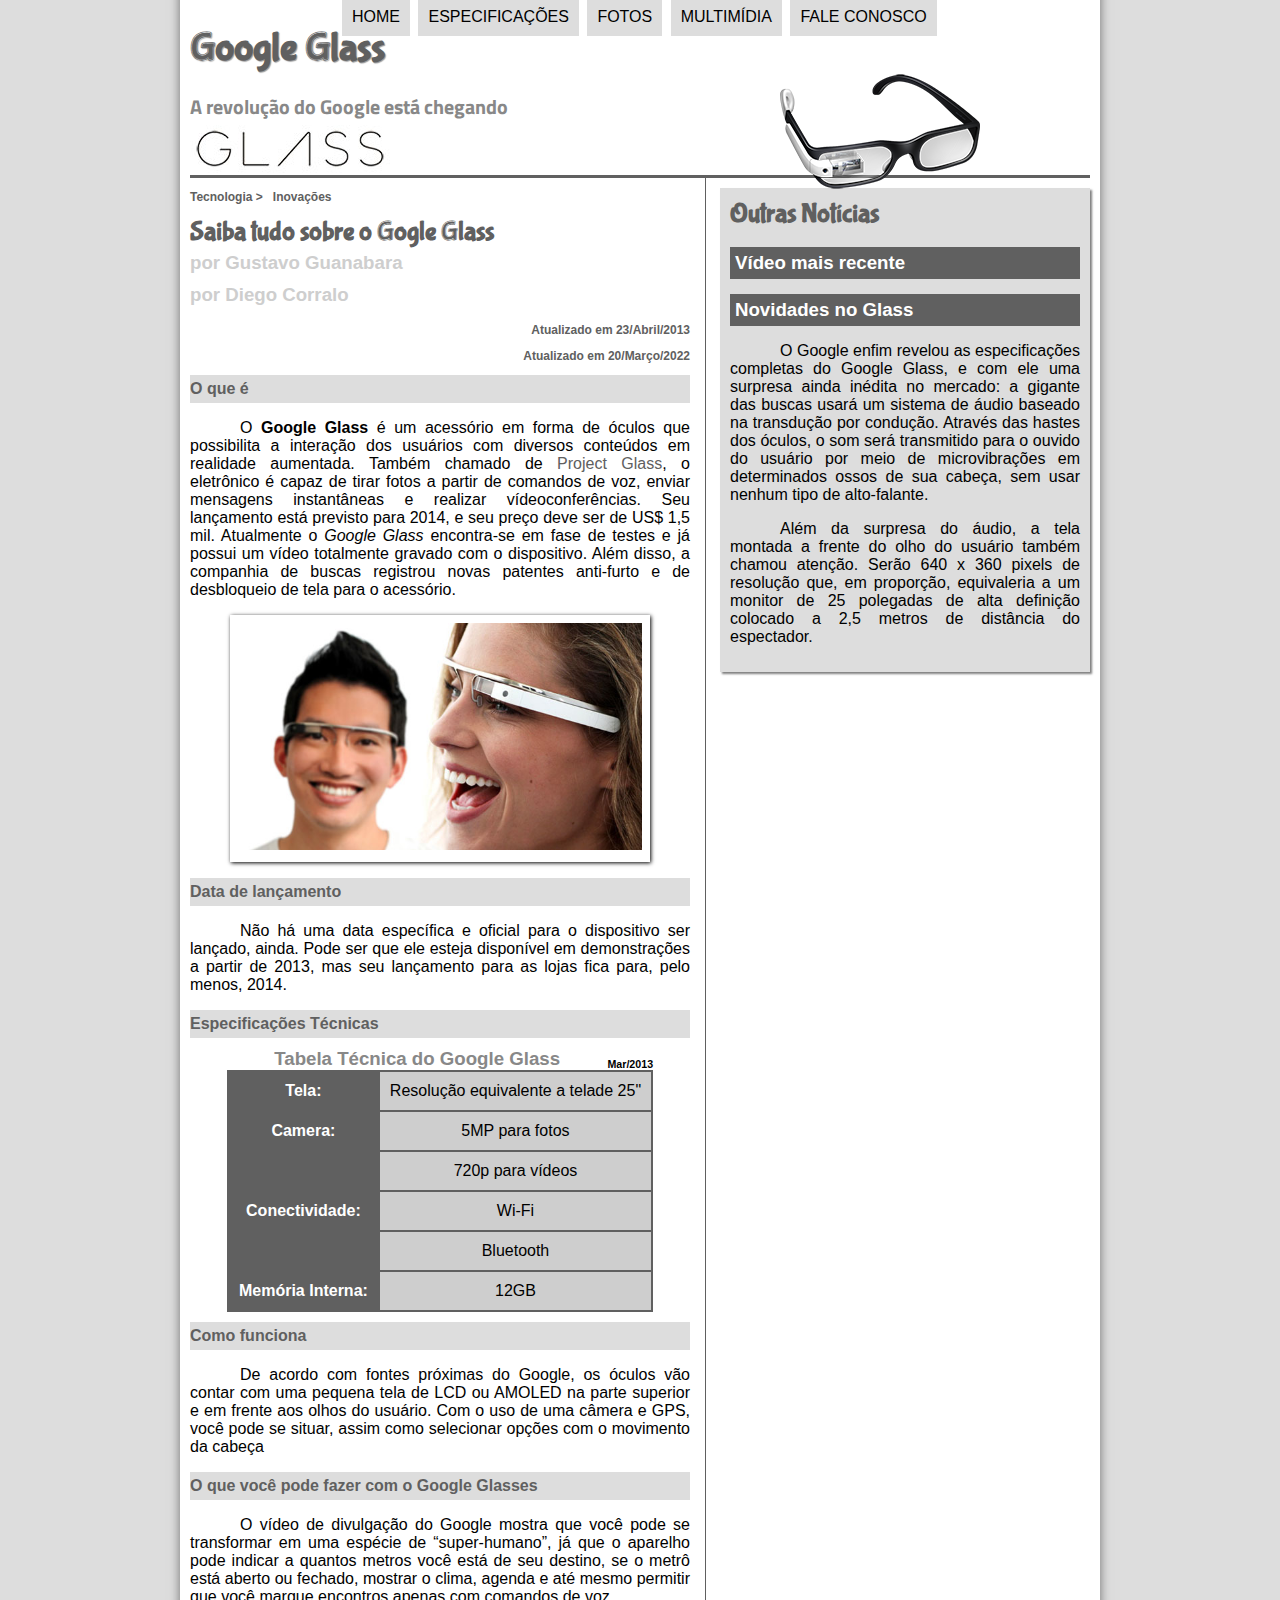
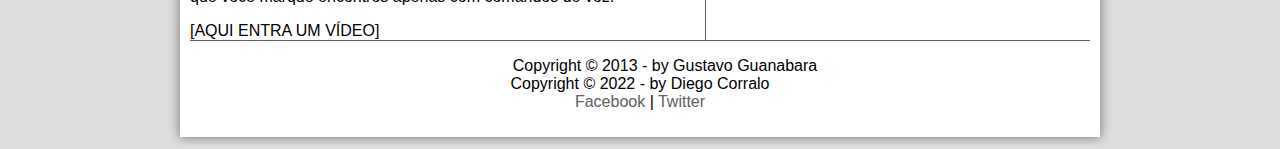
<file: projeto-glass-html5/index.html>
<!DOCTYPE html>
<html lang="pt-br">
  <head>
    <meta charset="UTF-8" />
    <title>Tudo Sobre Google Glass</title>
    <link rel="stylesheet" href="_css/estilo.css" />
  </head>
  <script language = "_javascript" src = "_javascript/funcoes.js"></script>
  <body>
    <div id="interface">
      <header id="cabeçalho">
        <hgroup>
          <h1>Google Glass</h1>
          <h2>A revolução do Google está chegando</h2>
        </hgroup>

        <img id="icone" src="_imagens/glass-oculos-preto-peq.png" />
        <nav id="menu">
          <h1>Menu Principal</h1>
          <ul type="disc">
            <li onmouseover="mudaFoto('_imagens/home.png')" onmouseout="mudaFoto('_imagens/glass-oculos-preto-peq.png')"><a href="index.html">Home</a></li>
            <li onmouseover="mudaFoto('_imagens/especificacoes.png')" onmouseout="mudaFoto('_imagens/glass-oculos-preto-peq.png')"><a href="specs.html">Especificações</a></li>
            <li onmouseover="mudaFoto('_imagens/fotos.png')" onmouseout="mudaFoto('_imagens/glass-oculos-preto-peq.png')"><a href="fotos.html">Fotos</a></li>
            <li onmouseover="mudaFoto('_imagens/multimidia.png')" onmouseout="mudaFoto('_imagens/glass-oculos-preto-peq.png')"><a href="multimidia.html">Multimídia</a></li>
            <li onmouseover="mudaFoto('_imagens/contato.png')" onmouseout="mudaFoto('_imagens/glass-oculos-preto-peq.png')"><a href="fale-conosco.html">Fale conosco</a></li>
          </ul>
        </nav>
      </header>
      <section id="corpo">
        <article id="noticia-principal">
          <header id="cabecalho-artigo">
        <hgroup>
          <h3>Tecnologia > &nbsp; Inovações</h3>
          <h1>Saiba tudo sobre o Gogle Glass</h1>
          <h2>por Gustavo Guanabara</h2>
          <h2>por Diego Corralo</h2>
          <h3 class="direita">Atualizado em 23/Abril/2013</h3>
          <h3 class="direita">Atualizado em 20/Março/2022</h3>

        </hgroup>
      </header>

        <h2>O que é</h2>
        <p>
          O <b>Google Glass</b> é um acessório em forma de óculos que
          possibilita a interação dos usuários com diversos conteúdos em
          realidade aumentada. Também chamado de
          <a href="http//:glass.google.com" target="_blank">Project Glass</a>, o
          eletrônico é capaz de tirar fotos a partir de comandos de voz, enviar
          mensagens instantâneas e realizar vídeoconferências. Seu lançamento
          está previsto para 2014, e seu preço deve ser de US$ 1,5 mil.
          Atualmente o <em>Google Glass</em> encontra-se em fase de testes e já
          possui um vídeo totalmente gravado com o dispositivo. Além disso, a
          companhia de buscas registrou novas patentes anti-furto e de
          desbloqueio de tela para o acessório.
        </p>
        <figure class="foto-legenda">
          <img src="_imagens/glass-quadro-homem-mulher.jpg" />
          <figcaption>
            <h3>Google Glass</h3>
            <p>Uma nova maneira de ver o mundo.</p>
          </figcaption>
        </figure>
        <h2>Data de lançamento</h2>
        <p>
          Não há uma data específica e oficial para o dispositivo ser lançado,
          ainda. Pode ser que ele esteja disponível em demonstrações a partir de
          2013, mas seu lançamento para as lojas fica para, pelo menos, 2014.
        </p>

        <h2>Especificações Técnicas</h2>
        <table id="tabelaspec">
          <caption>
            Tabela Técnica do Google Glass <span>Mar/2013</span>
          </caption>
          <tr>
            <td class="ce">Tela:</td>
            <td class="cd">Resolução equivalente a telade 25"</td>
          </tr>
          <tr>
            <td rowspan="2" class="ce">Camera:</td>
            <td class="cd">5MP para fotos</td>
            <tr><td class="cd">720p para vídeos </td> </tr>
          </tr>
          <tr>
            <td rowspan="2" class="ce">Conectividade:</td>
            <td class="cd">Wi-Fi</td>
           <tr> <td class="cd">Bluetooth</td></tr>
          </tr>
          <tr>
            <td class="ce">Memória Interna:</td>
            <td class="cd">12GB</td>
          </tr>
        </table>
        <h2>Como funciona</h2>
        <p>
          De acordo com fontes próximas do Google, os óculos vão contar com uma
          pequena tela de LCD ou AMOLED na parte superior e em frente aos olhos
          do usuário. Com o uso de uma câmera e GPS, você pode se situar, assim
          como selecionar opções com o movimento da cabeça
        </p>

        <h2>O que você pode fazer com o Google Glasses</h2>
        <p>
          O vídeo de divulgação do Google mostra que você pode se transformar em
          uma espécie de “super-humano”, já que o aparelho pode indicar a
          quantos metros você está de seu destino, se o metrô está aberto ou
          fechado, mostrar o clima, agenda e até mesmo permitir que você marque
          encontros apenas com comandos de voz.
        </p>

        [AQUI ENTRA UM VÍDEO]
      </article>
      </section>
      <aside id="lateral">
        <h1>Outras Notícias</h1>
        <h2>Vídeo mais recente</h2>
        

        <h2>Novidades no Glass</h2>
        <p>
          O Google enfim revelou as especificações completas do Google Glass, e
          com ele uma surpresa ainda inédita no mercado: a gigante das buscas
          usará um sistema de áudio baseado na transdução por condução. Através
          das hastes dos óculos, o som será transmitido para o ouvido do usuário
          por meio de microvibrações em determinados ossos de sua cabeça, sem
          usar nenhum tipo de alto-falante.
        </p>

        <p>
          Além da surpresa do áudio, a tela montada a frente do olho do usuário
          também chamou atenção. Serão 640 x 360 pixels de resolução que, em
          proporção, equivaleria a um monitor de 25 polegadas de alta definição
          colocado a 2,5 metros de distância do espectador.
        </p>
      </aside>
      <footer id="rodape">
        <p>
          Copyright &copy; 2013 - by Gustavo Guanabara <br />
          Copyright &copy; 2022 - by Diego Corralo <br>
          <a href="http://facebook.com/cursosemvideo">Facebook</a> |
          <a href="http://twitter.com/cursosemvideo">Twitter</a>
        </p>
      </footer>
    </div>
  </body>
</html>
</file>
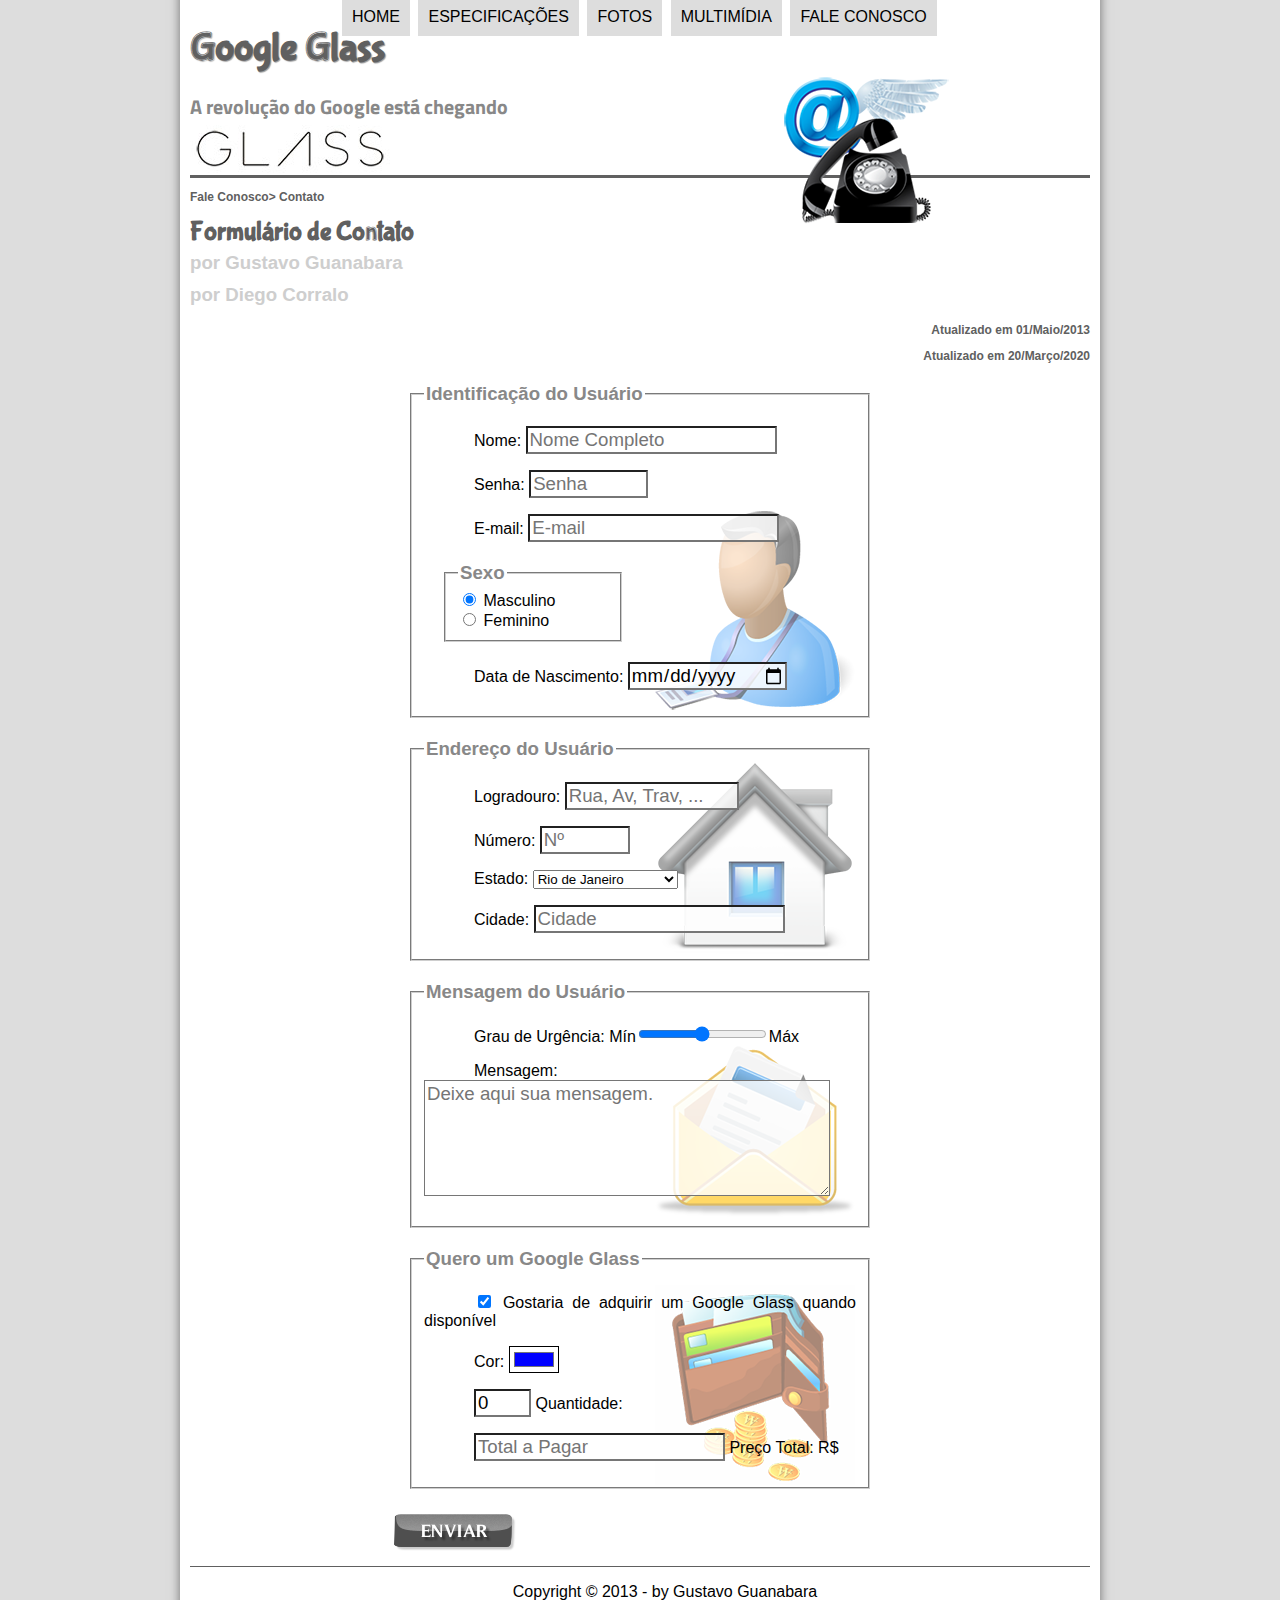
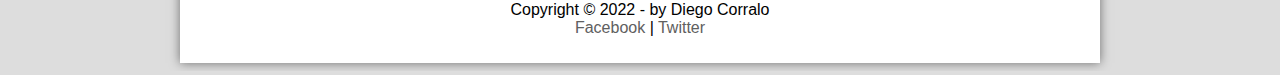
<file: projeto-glass-html5/fale-conosco.html>
<!DOCTYPE html>
<html lang="pt-br">
  <head>
    <meta charset="UTF-8" />
    <title>Tudo Sobre Google Glass</title>
    <link rel="stylesheet" href="_css/estilo.css" />
    <link rel="stylesheet" href="_css/form.css" />
    <script language="_javascript" src="_javascript/funcoes.js"></script>
    <script>
      function calc_total() {
        var qtd = parseInt(document.getElementById('cQtd').value);
        tot = qtd * 1500;
        document.getElementById('cTot').value = tot;
      }
    </script>
  </head>
  <body>
    <div id="interface">
      <header id="cabeçalho">
        <hgroup>
          <h1>Google Glass</h1>
          <h2>A revolução do Google está chegando</h2>
        </hgroup>

        <img id="icone" src="_imagens/contato.png" />
        <nav id="menu">
          <h1>Menu Principal</h1>
          <ul type="disc">
            <li
              onmouseover="mudaFoto('_imagens/home.png')"
              onmouseout="mudaFoto('_imagens/contato.png')"
            >
              <a href="index.html">Home</a>
            </li>
            <li
              onmouseover="mudaFoto('_imagens/especificacoes.png')"
              onmouseout="mudaFoto('_imagens/contato.png')"
            >
              <a href="specs.html">Especificações</a>
            </li>
            <li
              onmouseover="mudaFoto('_imagens/fotos.png')"
              onmouseout="mudaFoto('_imagens/contato.png')"
            >
              <a href="fotos.html">Fotos</a>
            </li>
            <li
              onmouseover="mudaFoto('_imagens/multimidia.png')"
              onmouseout="mudaFoto('_imagens/contato.png')"
            >
              <a href="multimidia.html">Multimídia</a>
            </li>
            <li
              onmouseover="mudaFoto('_imagens/contato.png')"
              onmouseout="mudaFoto('_imagens/contato.png')"
            >
              <a href="fale-conosco.html">Fale conosco</a>
            </li>
          </ul>
        </nav>
      </header>

      <section id="corpo-full">
        <article id="noticia-principal">
          <header id="cabecalho-artigo">
            <hgroup>
              <h3>Fale Conosco> Contato</h3>
              <h1>Formulário de Contato</h1>
              <h2>por Gustavo Guanabara</h2>
              <h2>por Diego Corralo</h2>
              <h3 class="direita">Atualizado em 01/Maio/2013</h3>
              <h3 class="direita">Atualizado em 20/Março/2020</h3>

            </hgroup>
          </header>

        <form method="post" id="fContato" action="mailto:contato@cursoemvideo.com" oninput="calc_total();">
          <fieldset id="usuario"><legend> Identificação do Usuário</legend>
            <p> <label for="cNome"> Nome:</label> <input type="text" name="tNome" id="cNome" size="20" maxlength="30" placeholder="Nome Completo"> </p> 
            <p> <label for="cSenha"> Senha:</label> <input type="password" name="tSenha" id="cSenha" size="8" maxlength="8" placeholder="Senha"> </p>
            <p> <label for="cMail"> E-mail:</label> <input type="email" name="tMail" id="cMail" size="20" maxlength="40" placeholder="E-mail"></p>
          <fieldset id="sexo"><legend>Sexo</legend> 
          <input type="radio" name="tSexo" id="cMasc" checked/> <label for="cMasc">Masculino</label>  <br>
          <input type="radio" name="tSexo" id="cFem"> <label for="cFem">Feminino</label>  </fieldset>
            <p>Data de Nascimento: <input type="date" name="tNasc" id="cNasc"/></p></fieldset>
      
          <fieldset id="endereco"><legend>  Endereço do Usuário</legend>
            <p> <label for="cRua"> Logradouro:</label> <input type="text" name="tRua" id="cRua" size="13" maxlength="80" placeholder="Rua, Av, Trav, ..."></p>
            <p><label for="cNum"> Número:</label> <input type="number" name="tNum" id="cNum" min="0" max="9999" placeholder="Nº" /></p> 
            <p> <label for="cEst"> Estado:</label> <select name="tEst" id="cEst"> 
              <optgroup label="Região Sudeste"> 
                <option value="RJ" selected>Rio de Janeiro</option>
                <option value="SP">São Paulo</option>
                <option value="PR">Paraná</option>
              </optgroup>
              <optgroup label="Região Sul"> 
                <option value="MG">Minas Gerais</option>
                <option value="SC">Santa Catarina</option>
                <option value="RS">Rio Grande do sul</option>
              </optgroup>
            </select> </p> 
            <p> <label for="cCid"> Cidade:</label> <input type="text" name="tCid" id="cCid" size="20" maxlength="30" placeholder="Cidade" list="cidade"> </p>
            <datalist id="cidade">
              <option value="Rio de Janeiro"></option>
              <option value="Nova Iguaçu"></option>
              <option value="Niterói"></option>
              <option value="Belford Roxo"></option>
            </datalist>
          </fieldset>
          
          <fieldset id="mensagem"><legend>Mensagem do Usuário</legend>
            <p><label for="cUrg">Grau de Urgência:</label> Mín<input type="range" name="tUrg" id="cUrg" min="0" max="10" step="1"/>Máx </p>
            <p><label for="cMsg">Mensagem:</label> 
              <textarea name="tMsg" id="cMsg" cols="35" rows="5" placeholder="Deixe aqui sua mensagem."></textarea> </p> 
          </fieldset>
          
          <fieldset id="pedido"><legend> Quero um Google Glass</legend>
            <p><input type="checkbox" name="tPet" id="cPet" checked> <label for="cPed"> Gostaria de adquirir um Google Glass quando disponível</label></p>
            <p><label for="cCor"> Cor: </label><input type="color" name="tCor" id="cCor" value="#0000ff"></p> 
            <p><input type="number" name="tQtd" id="cQtd" min="0" max="5" value="0"><label for="cQtd"> Quantidade: </label></p> 
            <p><input type="text" name="tTot" id="cTot" placeholder="Total a Pagar" readonly><label for="CTot"> Preço Total: R$ </label></p>
          </fieldset> 
        
          <input type="image" name="tEnviar" src="_imagens/botao-enviar.png"> 
          
        </form>
      <footer id="rodape">
        <p>
          Copyright &copy; 2013 - by Gustavo Guanabara <br />
          Copyright &copy; 2022 - by Diego Corralo <br>

          <a href="http://facebook.com/cursosemvideo">Facebook</a> |
          <a href="http://twitter.com/cursosemvideo">Twitter</a>
        </p>
      </footer>
    </div>
  </body>
</html>
</file>
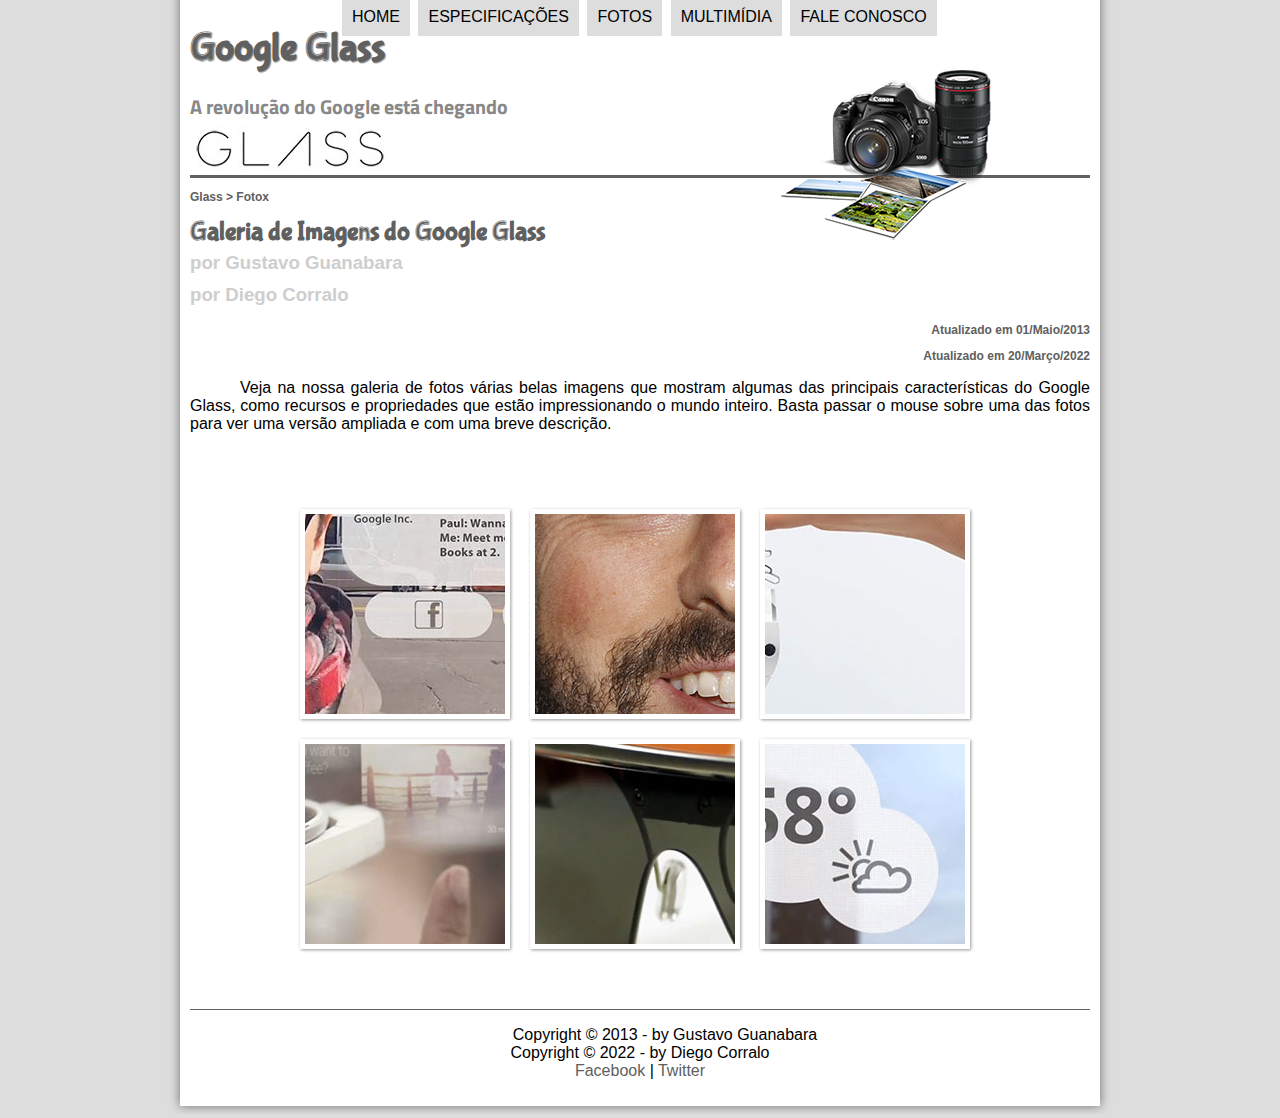
<file: projeto-glass-html5/fotos.html>
<!DOCTYPE html>
<html lang="pt-br">
  <head>
    <meta charset="UTF-8" />
    <title>Tudo Sobre Google Glass</title>
    <link rel="stylesheet" href="_css/estilo.css" />
    <link rel="stylesheet" href="_css/fotos.css" />
  </head>
  <script language="_javascript" src="_javascript/funcoes.js"></script>
  <body>
    <div id="interface">
      <header id="cabeçalho">
        <hgroup>
          <h1>Google Glass</h1>
          <h2>A revolução do Google está chegando</h2>
        </hgroup>

        <img id="icone" src="_imagens/fotos.png" />
        <nav id="menu">
          <h1>Menu Principal</h1>
          <ul type="disc">
            <li
              onmouseover="mudaFoto('_imagens/home.png')"
              onmouseout="mudaFoto('_imagens/fotos.png')"
            >
              <a href="index.html">Home</a>
            </li>
            <li
              onmouseover="mudaFoto('_imagens/especificacoes.png')"
              onmouseout="mudaFoto('_imagens/fotos.png')"
            >
              <a href="specs.html">Especificações</a>
            </li>
            <li
              onmouseover="mudaFoto('_imagens/fotos.png')"
              onmouseout="mudaFoto('_imagens/fotos.png')"
            >
              <a href="fotos.html">Fotos</a>
            </li>
            <li
              onmouseover="mudaFoto('_imagens/multimidia.png')"
              onmouseout="mudaFoto('_imagens/fotos.png')"
            >
              <a href="multimidia.html">Multimídia</a>
            </li>
            <li
              onmouseover="mudaFoto('_imagens/contato.png')"
              onmouseout="mudaFoto('_imagens/fotos.png')"
            >
              <a href="fale-conosco.html">Fale conosco</a>
            </li>
          </ul>
        </nav>
      </header>

      <section id="corpo-full">
        <article id="noticia-principal">
          <header id="cabecalho-artigo">
            <hgroup>
              <h3>Glass > Fotox</h3>
              <h1>Galeria de Imagens do Google Glass</h1>
              <h2>por Gustavo Guanabara</h2>
              <h2>por Diego Corralo</h2>
              <h3 class="direita">Atualizado em 01/Maio/2013</h3>
              <h3 class="direita">Atualizado em 20/Março/2022</h3>
            </hgroup>
          </header>

          <p>
            Veja na nossa galeria de fotos várias belas imagens que mostram
            algumas das principais características do Google Glass, como
            recursos e propriedades que estão impressionando o mundo inteiro.
            Basta passar o mouse sobre uma das fotos para ver uma versão
            ampliada e com uma breve descrição.
          </p>
          <ul id="album-fotos">
            <li id="foto01"><span>Agenda e lembretes</span></li>
            <li id="foto02"><span>Sergey Brin usando o Glass</span></li>
            <li id="foto03"><span>Leve e compacto</span></li>
            <li id="foto04"><span>Sensação de uma tela de 50"</span></li>
            <li id="foto05"><span>Vários tipos de lente</span></li>
            <li id="foto06"><span>Informações importantes</span></li>
          </ul>
        </article>
      </section>
      <footer id="rodape">
        <p>
          Copyright &copy; 2013 - by Gustavo Guanabara <br />
          Copyright &copy; 2022 - by Diego Corralo <br />

          <a href="http://facebook.com/cursosemvideo">Facebook</a> |
          <a href="http://twitter.com/cursosemvideo">Twitter</a>
        </p>
      </footer>
    </div>
  </body>
</html>
</file>
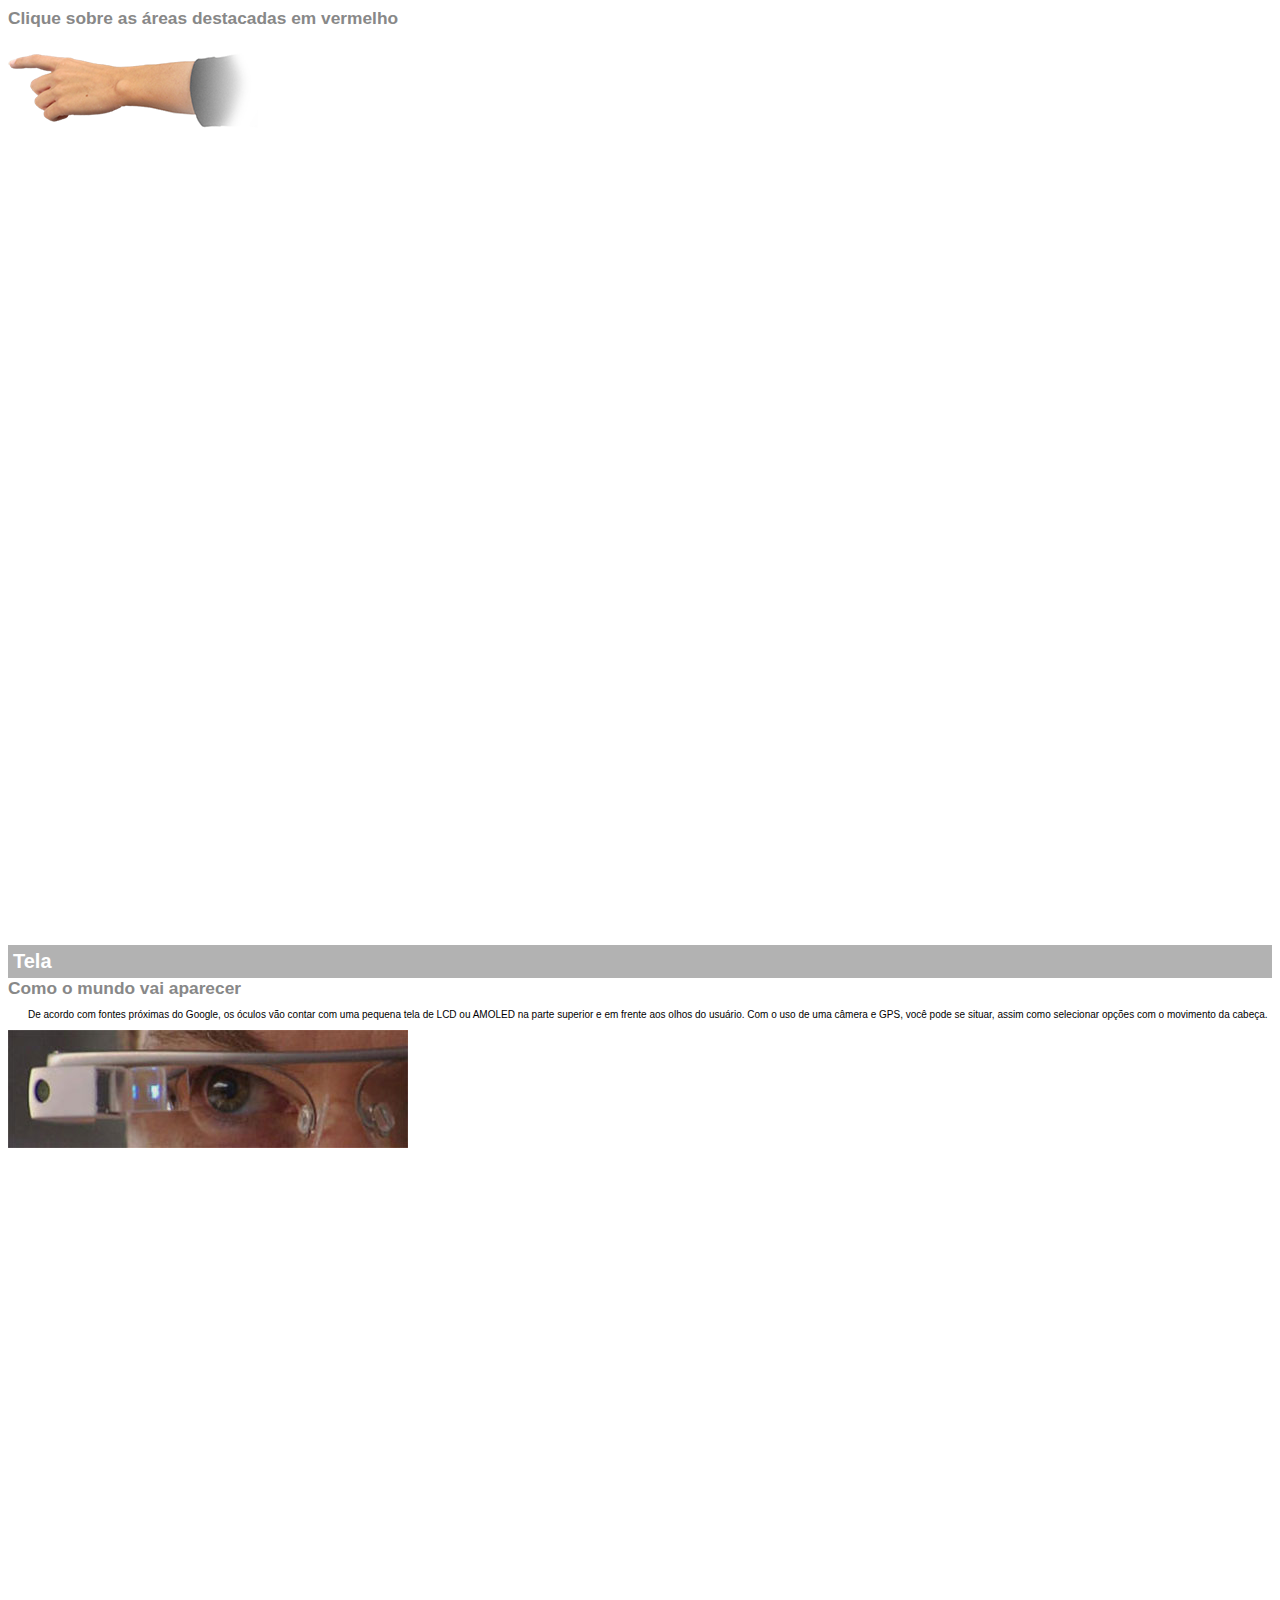
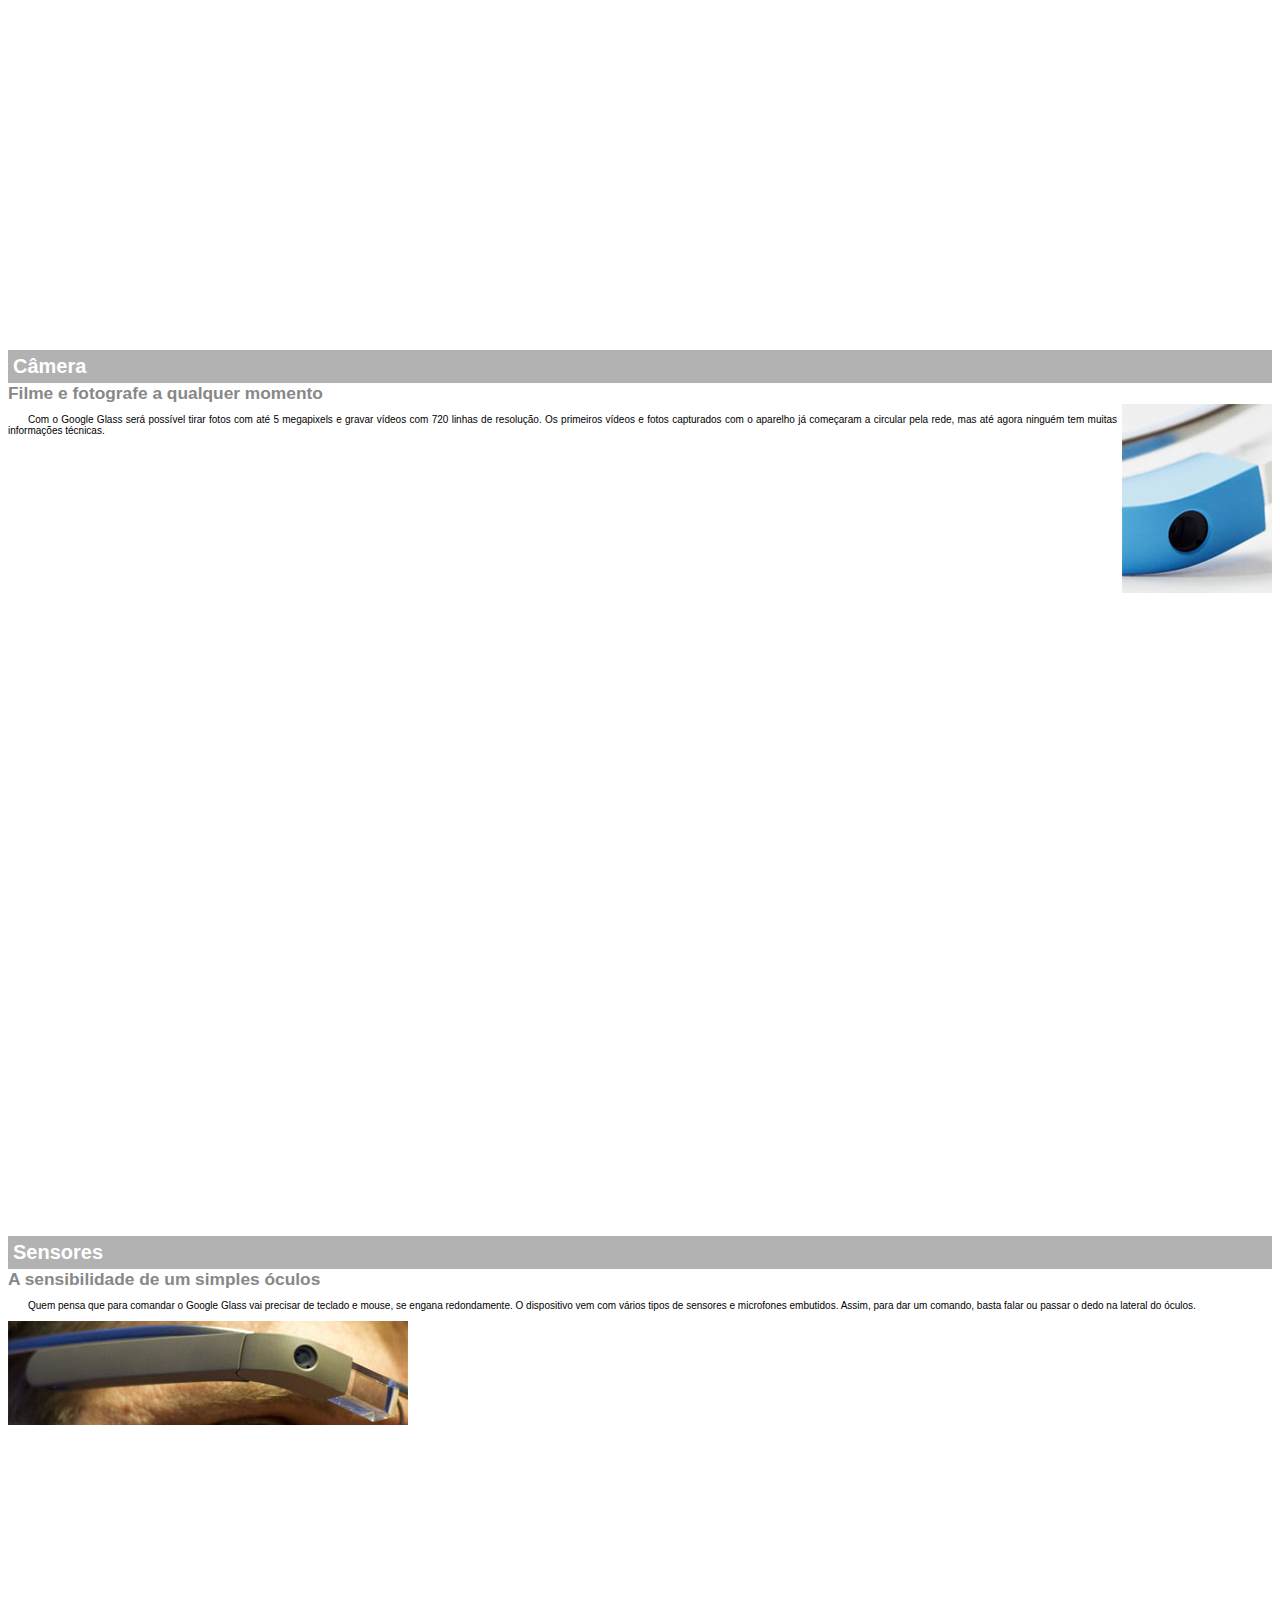
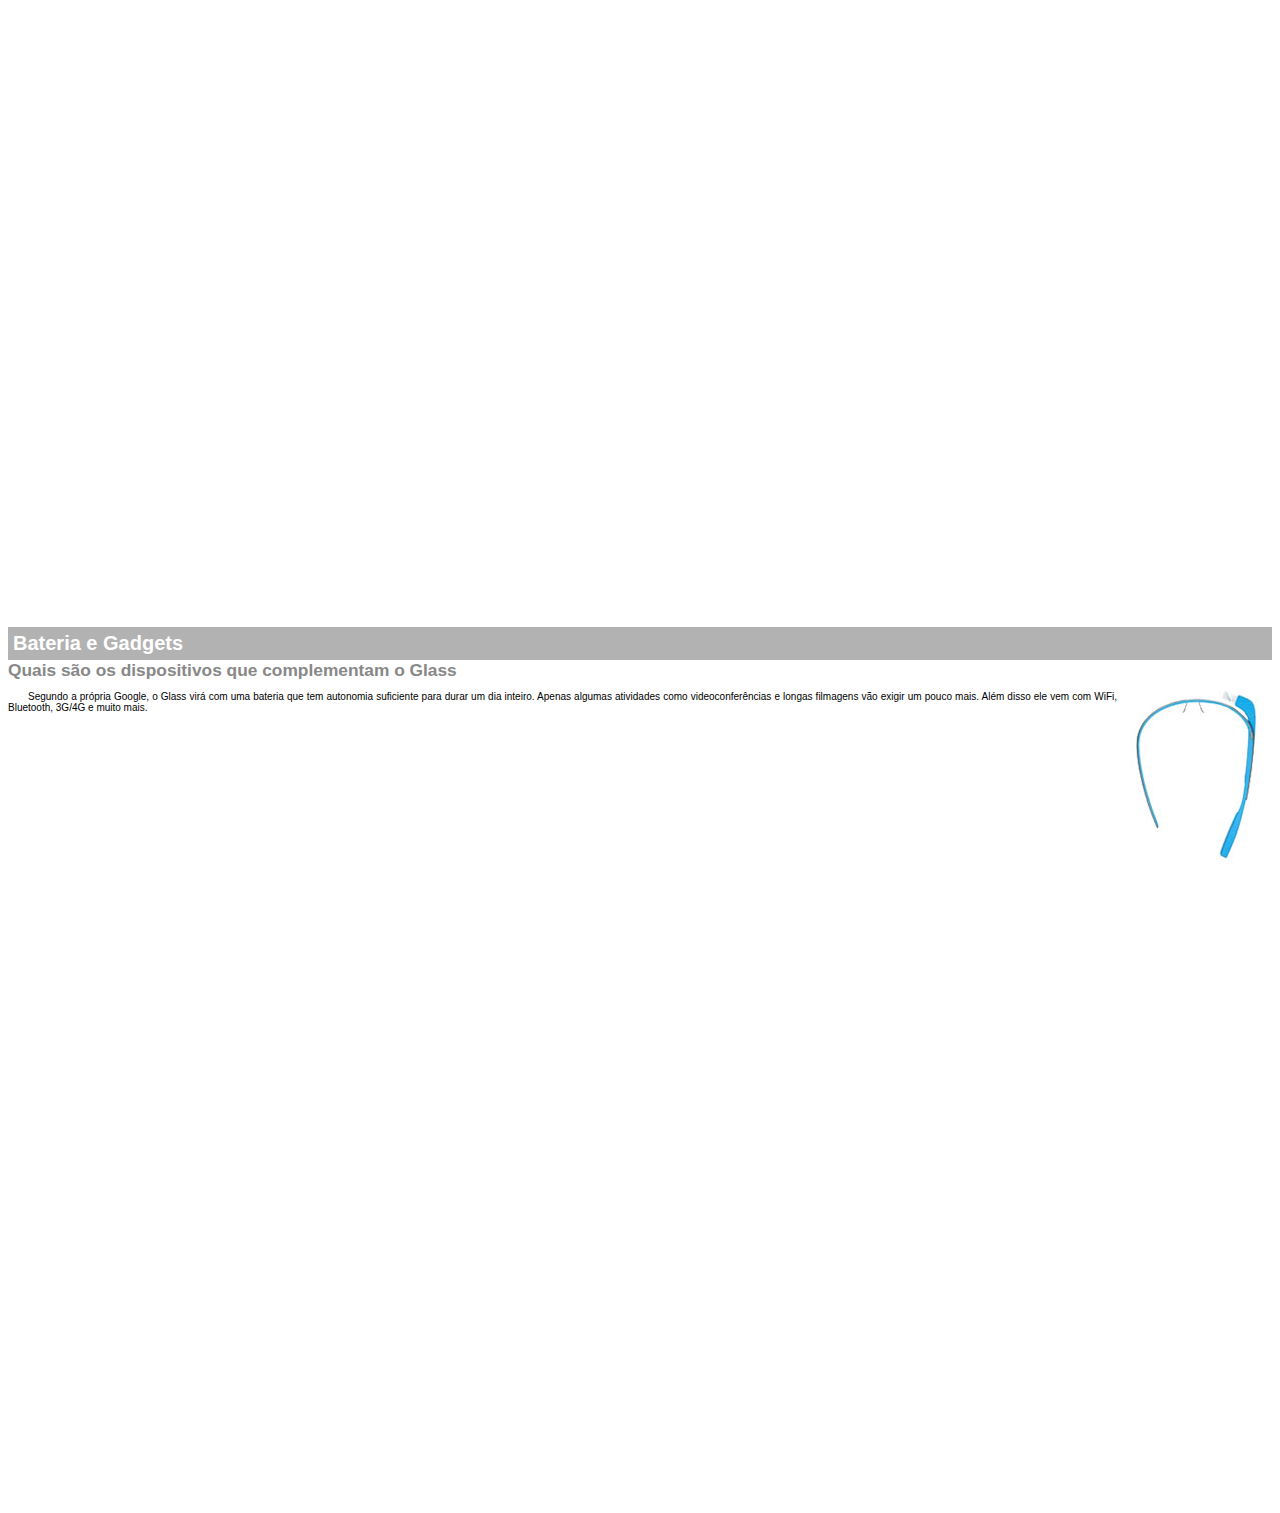
<file: projeto-glass-html5/google-glass.html>
<!DOCTYPE html>

<html>
  <head>
    <meta charset="UTF-8" />
    <title>Infoirmações sobre Google Glass</title>
    <style>
      body {
        font-family: Arial;
        font-size: 10px;
      }

      p {
        text-align: justify;
        text-indent: 20px;
      }

      article h1 {
        font-size: 15pt;
        color: #ffffff;
        background-color: rgba(0, 0, 0, 0.3);
        padding: 5px;
        margin: 0;
      }

      article h2 {
        font-size: 13pt;
        color: #888888;
        margin: 0;
      }

      article {
        margin-bottom: 800px;
      }

      img.img-dir {
        display: block;
        float: right;
        margin-left: 5px;
      }
    </style>
  </head>
  <body>
    <article id="topo">
      <header>
        <h2>Clique sobre as áreas destacadas em vermelho</h2>
        <img src="_imagens/mao.png" alt="Mão apontando para a esquerda" />
      </header>
    </article>
    <article id="tela">
      <header>
        <h1>Tela</h1>
        <h2>Como o mundo vai aparecer</h2>
      </header>
      <p>
        De acordo com fontes próximas do Google, os óculos vão contar com uma
        pequena tela de LCD ou AMOLED na parte superior e em frente aos olhos do
        usuário. Com o uso de uma câmera e GPS, você pode se situar, assim como
        selecionar opções com o movimento da cabeça.
      </p>
      <img src="_imagens/det-tela.jpg" alt="Tela do Google Glass" />
    </article>
    <article id="camera">
      <header>
        <h1>Câmera</h1>
        <h2>Filme e fotografe a qualquer momento</h2>
        <img
          src="_imagens/det-camera.jpg"
          class="img-dir"
          alt="Câmera do Google Glass"
        />
        <p>
          Com o Google Glass será possível tirar fotos com até 5 megapixels e
          gravar vídeos com 720 linhas de resolução. Os primeiros vídeos e fotos
          capturados com o aparelho já começaram a circular pela rede, mas até
          agora ninguém tem muitas informações técnicas.
        </p>
      </header>
    </article>
    <article id="sensores">
      <header>
        <h1>Sensores</h1>
        <h2>A sensibilidade de um simples óculos</h2>
        <p>
          Quem pensa que para comandar o Google Glass vai precisar de teclado e
          mouse, se engana redondamente. O dispositivo vem com vários tipos de
          sensores e microfones embutidos. Assim, para dar um comando, basta
          falar ou passar o dedo na lateral do óculos.
        </p>
        <img src="_imagens/det-touch.jpg" alt="Sensores do Google Glass" />
      </header>
    </article>
    <article id="gadgets">
      <header>
        <h1>Bateria e Gadgets</h1>
        <h2>Quais são os dispositivos que complementam o Glass</h2>
        <img
          src="_imagens/det-bateria.jpg"
          class="img-dir"
          alt="BAteria e Gadgets do Google Glass"
        />
      </header>

      <p>
        Segundo a própria Google, o Glass virá com uma bateria que tem autonomia
        suficiente para durar um dia inteiro. Apenas algumas atividades como
        videoconferências e longas filmagens vão exigir um pouco mais. Além
        disso ele vem com WiFi, Bluetooth, 3G/4G e muito mais.
      </p>
    </article>
  </body>
</html>
</file>
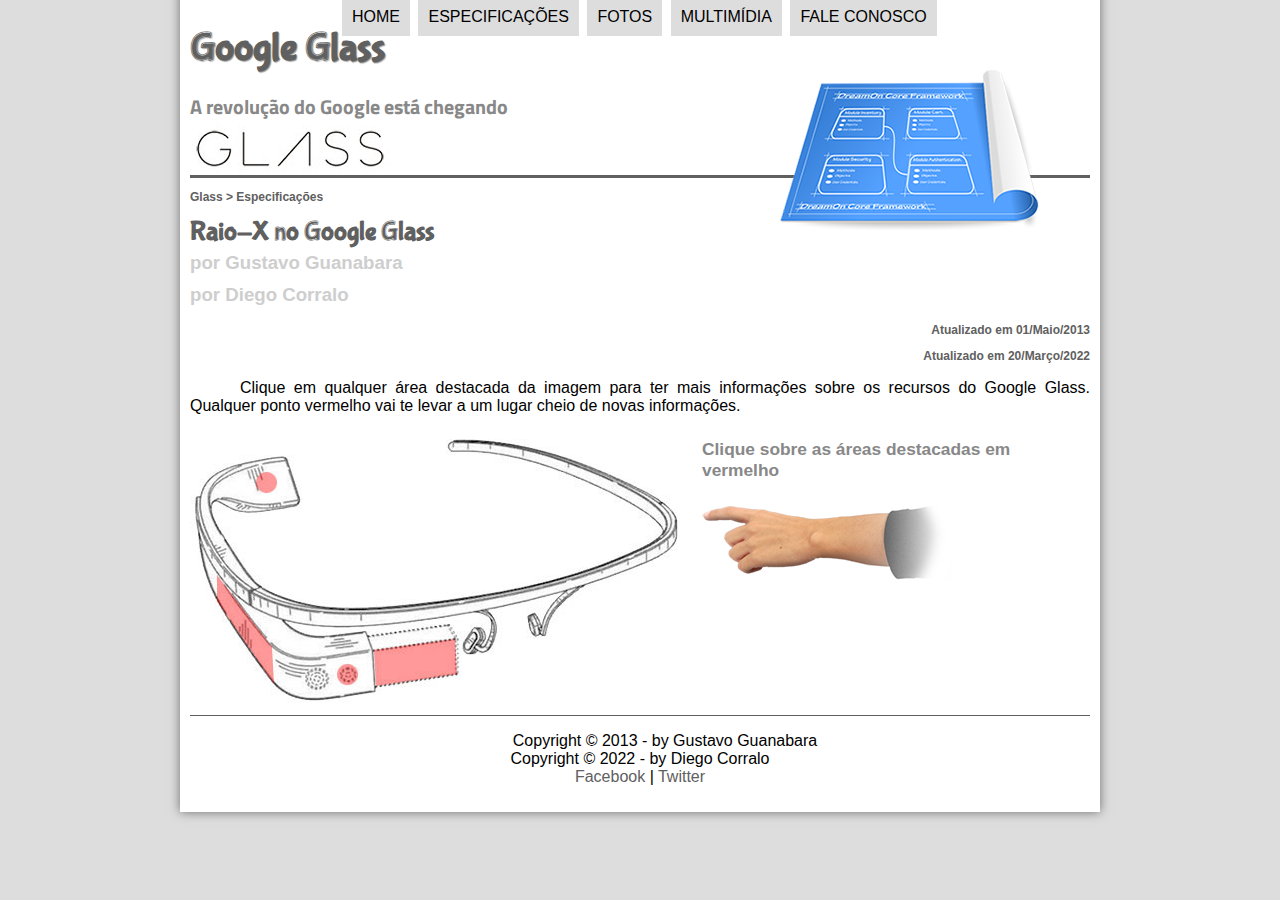
<file: projeto-glass-html5/specs.html>
<!DOCTYPE html>
<html lang="pt-br">
  <head>
    <meta charset="UTF-8" />
    <title>Tudo Sobre Google Glass</title>
    <link rel="stylesheet" href="_css/estilo.css" />
    <link rel="stylesheet" href="_css/specs.css">
  </head>
  <script language="_javascript" src="_javascript/funcoes.js"></script>
  <body>
    <div id="interface">
      <header id="cabeçalho">
        <hgroup>
          <h1>Google Glass</h1>
          <h2>A revolução do Google está chegando</h2>
        </hgroup>

        <img id="icone" src="_imagens/especificacoes.png" />
        <nav id="menu">
          <h1>Menu Principal</h1>
          <ul type="disc">
            <li
              onmouseover="mudaFoto('_imagens/home.png')"
              onmouseout="mudaFoto('_imagens/especificacoes.png')"
            >
              <a href="index.html">Home</a>
            </li>
            <li
              onmouseover="mudaFoto('_imagens/especificacoes.png')"
              onmouseout="mudaFoto('_imagens/especificacoes.png')"
            >
              <a href="specs.html">Especificações</a>
            </li>
            <li
              onmouseover="mudaFoto('_imagens/fotos.png')"
              onmouseout="mudaFoto('_imagens/especificacoes.png')"
            >
              <a href="fotos.html">Fotos</a>
            </li>
            <li
              onmouseover="mudaFoto('_imagens/multimidia.png')"
              onmouseout="mudaFoto('_imagens/especificacoes.png')"
            >
              <a href="multimidia.html">Multimídia</a>
            </li>
            <li
              onmouseover="mudaFoto('_imagens/contato.png')"
              onmouseout="mudaFoto('_imagens/especificacoes.png')"
            >
              <a href="fale-conosco.html">Fale conosco</a>
            </li>
          </ul>
        </nav>
      </header>

      <section id="corpo-full">
        <article id="noticia-principal">
          <header id="cabecalho-artigo">
            <hgroup>
              <h3>Glass > Especificações</h3>
              <h1>Raio-X no Google Glass</h1>
              <h2>por Gustavo Guanabara</h2>
              <h2>por Diego Corralo </h2>
              <h3 class="direita">Atualizado em 01/Maio/2013</h3>
              <h3 class="direita">Atualizado em 20/Março/2022</h3>

            </hgroup>
          </header>
          <p>
            Clique em qualquer área destacada da imagem para ter mais
            informações sobre os recursos do Google Glass. Qualquer ponto
            vermelho vai te levar a um lugar cheio de novas informações.
          </p>
          <section id="conteudo">
          <img src="_imagens/glass-esquema-marcado.jpg" usemap="#meumapa"/>
          <map name="meumapa">
            <area shape="rect" coords="181, 205, 267, 260" href="google-glass.html#tela" target="janela"/>
            <area shape="circle" coords="157, 243, 12" href="google-glass.html#camera" target="janela"/>
            <area shape="circle" coords="76, 51, 12" href="google-glass.html#gadgets" target="janela"/>
            <area shape="poly" coords="28, 143, 84, 214, 82, 252, 24, 165" href="google-glass.html#sensores" target="janela"/>
          <iframe src="google-glass.html" name="janela" id="frame-spec"></iframe>

        </article>
      </section>

      <footer id="rodape">
        <p>
          Copyright &copy; 2013 - by Gustavo Guanabara <br />
          Copyright &copy; 2022 - by Diego Corralo <br>

          <a href="http://facebook.com/cursosemvideo">Facebook</a> |
          <a href="http://twitter.com/cursosemvideo">Twitter</a>
        </p>
      </footer>
    </div>
  </body>
</html>
</file>
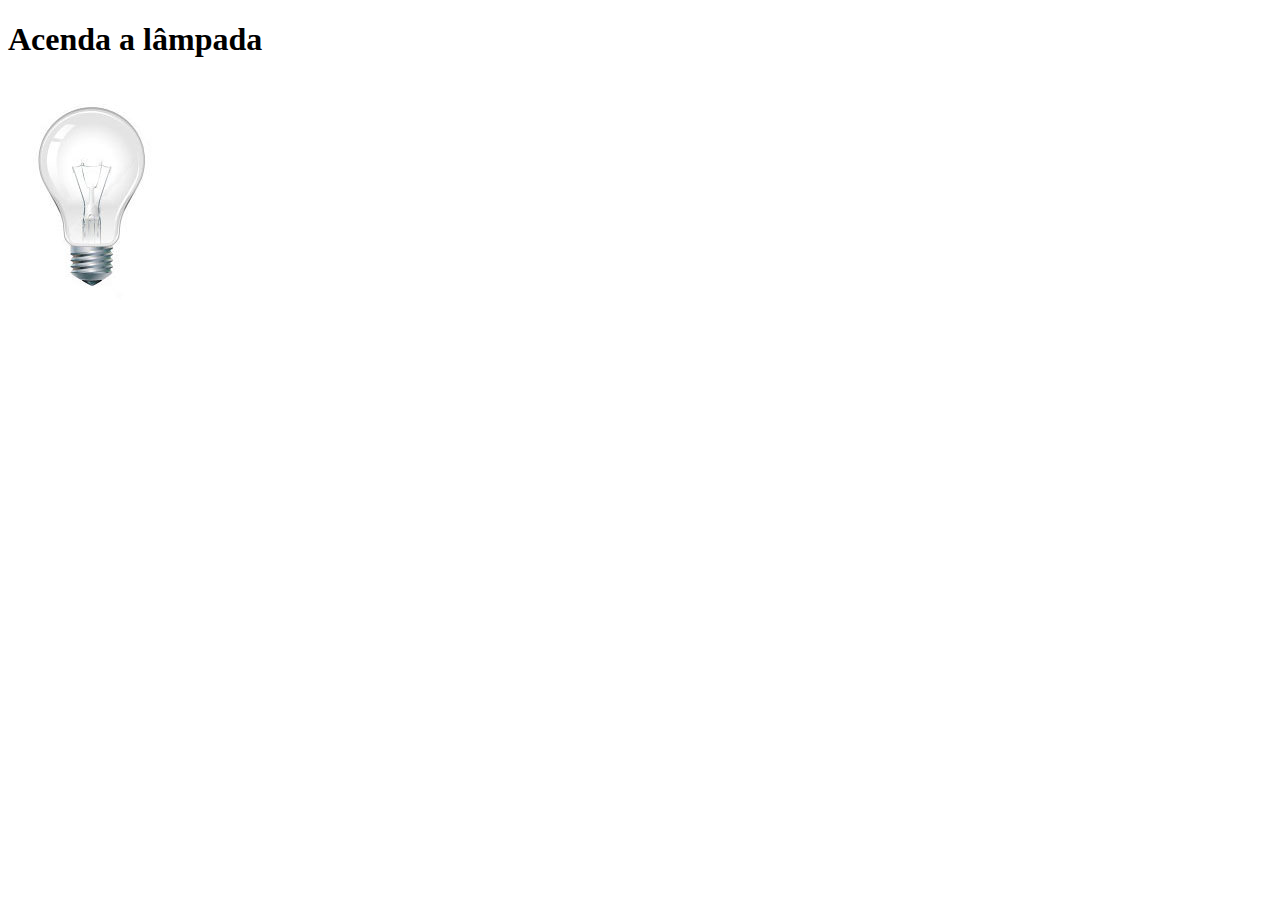
<file: projeto-glass-html5/testjs02.html>
<!DOCTYPE html>
<html>
  <head>
    <title>Teste JavaScript</title>
    <meta charset="UTF-8" />
    <script>
      function acendeLampada() {
        document.getElementById('luz').src = '_imagens/lampada-acesa.jpg'
      }
      function apagaLampada() {
        document.getElementById('luz').src = '_imagens/lampada-apagada.jpg'
      }
      function quebraLampada() {
        document.getElementById('luz').src = '_imagens/lampada-quebrada.jpg'
      }
    </script>
  </head>
  <body>
    <h1>Acenda a lâmpada</h1>
    <img
      src="_imagens/lampada-apagada.jpg"
      id="luz"
      onmousemove="acendeLampada()"
      onmouseout="apagaLampada()"
      onclick="quebraLampada()"
    />
  </body>
</html>
</file>
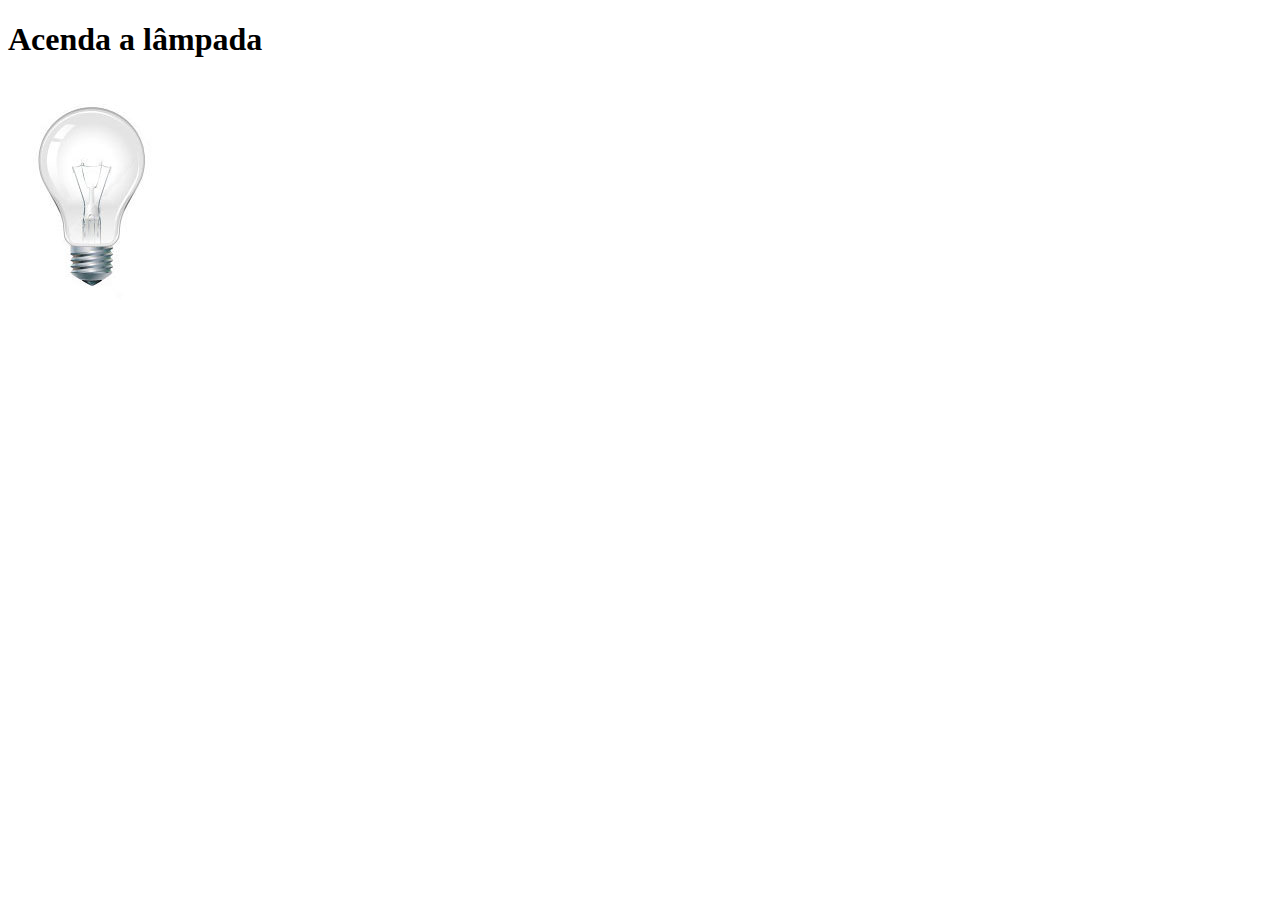
<file: projeto-glass-html5/testjs03.html>
<!DOCTYPE html>
<html>
  <head>
    <title>Teste JavaScript</title>
    <meta charset="UTF-8" />
    <script>
      var quebrada = false
      function mudaLampada(tipo) {
        /*if (tipo == 1) {
          arquivo = '_imagens/lampada-acesa.jpg'
        }
        if (tipo == 2) {
          arquivo = '_imagens/lampada-apagada.jpg'
        }
        if (tipo == 3) {
          arquivo = '_imagens/lampada-quebrada.jpg'
        }*/
        if (!quebrada) {
          document.getElementById('luz').src = '_imagens/' + tipo + '.jpg'
          if (tipo == 'lampada-quebrada') {
            quebrada = true
          }
        }

        document.getElementById('luz').src = arquivo
      }
    </script>
  </head>
  <body>
    <h1>Acenda a lâmpada</h1>
    <img
      src="_imagens/lampada-apagada.jpg"
      id="luz"
      onmousemove="mudaLampada('lampada-acesa')"
      onmouseout="mudaLampada('lampada-apagada')"
      onclick="mudaLampada('lampada-quebrada')"
    />
  </body>
</html>
</file>
<file: projeto-glass-html5/_css/estilo.css>
@charset "UTF-8";
@import url(http://fonts.googleapis.com/css?family=Titillium+Web);
@font-face {
  font-family: 'FonteLogo';
  src: url('../_fonts/bubblegum-sans-regular.otf');
}
body {
  font-family: Arial, sans-serif;
  background-color: #dddddd;
  color: rgba(0, 0, 0, 1);
}

div#interface {
  width: 900px;
  background-color: white;
  margin: -20px auto 0px auto;
  box-shadow: 0px 0px 10px rgba(0, 0, 0, 0.5);
  padding: 10px;
}

p {
  text-align: justify;
  text-indent: 50px;
}

a {
  color: #606060;
  text-decoration: none;
}

a:hover {
  text-decoration: underline;
}

header#cabeçalho img#icone {
  position: absolute;
  left: 780px;
  top: 70px;
}

header#cabeçalho {
  border-bottom: #606060 solid;
  height: 150px;
  background: url('../_imagens/glass-logo-peq.jpg') no-repeat 0px 100px;
}

header#cabeçalho h1 {
  font-family: 'FonteLogo', sans-serif;
  font-size: 30pt;
  color: #606060;
  text-shadow: 1px 1px 1px rgba(0, 0, 0, 0.4);
  padding: 0px;
  margin-bottom: 0px;
}

header#cabeçalho h2 {
  font-family: 'Titillium Web', sans-serif;
  color: #888888;
  font-size: 15pt;
  padding: 0px;
  margin-top: 20px;
}

/* Formtaçao de imagem com legenda*/

figure.foto-legenda {
  position: relative;
  border: 8px solid white;
  box-shadow: 1px 1px 4px black;
}

figure.foto-legenda img {
  width: 100%;
  height: 100%;
}

figure.foto-legenda figcaption {
  opacity: 0;
  position: absolute;
  top: 0px;
  background-color: rgba(0, 0, 0, 0.4);
  color: white;
  width: 100%;
  height: 100%;
  padding: 10px;
  box-sizing: border-box;
  transition: opacity 0.5s;
}

figure.foto-legenda:hover figcaption {
  opacity: 1;
}

/* Formatação do Menu */

nav#menu {
  display: block;
}

nav#menu ul {
  list-style: none;
  text-transform: uppercase;
  position: absolute;
  top: -20px;
  left: 300px;
}

nav#menu li {
  display: inline-block;
  background-color: #dddddd;
  padding: 10px;
  margin: 2px;
  -webkit-transition: background-color 0.5s;
  -moz-transition: background-color 0.5s;
  -o-transition: background-color 0.5s;
  transition: background-color 0.5s;
}

nav#menu:hover {
  background-color: #606060;
}

nav#menu h1 {
  display: none;
}

nav#menu a {
  color: #000000;
  text-decoration: none;
}

nav#menu a:hover {
  color: #ffffff;
  text-decoration: underline;
}

section#corpo {
  display: block;
  width: 500px;
  float: left;
  border-right: 1px solid #606060;
  padding-right: 15px;
}

article#noticia-principal h2 {
  font-size: 12pt;
  color: #606060;
  background-color: #dddddd;
  padding: 5px 0px 5px 0px;
  margin: 10px 0px 10px 0px;
}

header#cabecalho-artigo h1 {
  font-family: 'FonteLogo', sans-serif;
  font-size: 20pt;
  color: #606060;
  margin-bottom: 0px;
  margin-top: 0px;
}
.direita {
  text-align: right;
}

header#cabecalho-artigo h2 {
  font-size: 14pt;
  color: #cecece;
  background-color: #ffffff;
  margin: 0px;
}

header#cabecalho-artigo h3 {
  font-size: 12px;
  color: #606060;
}

table#tabelaspec {
  border: 1px solid #606060;
  border-spacing: 0px;
  margin-left: auto;
  margin-right: auto;
}

table#tabelaspec td {
  border: 1px solid #606060;
  padding: 10px;
  text-align: center;
  vertical-align: middle;
}

table#tabelaspec td.ce {
  color: #ffffff;
  background: #606060;
  vertical-align: top;
  font-weight: bold;
}

table#tabelaspec td.cd {
  background: #cecece;
}

table#tabelaspec caption {
  color: #888888;
  font-size: 14pt;
  font-weight: bolder;
}

table#tabelaspec caption span {
  display: block;
  float: right;
  color: #000000;
  font-size: 8pt;
  margin-top: 10px;
}

aside#lateral {
  display: block;
  width: 350px;
  float: right;
  background-color: #dddddd;
  padding: 10px;
  margin-top: 10px;
  box-shadow: 2px 2px 2px rgba(0, 0, 0, 0.5);
}

aside#lateral h1 {
  font-family: 'FonteLogo', sans-serif;
  font-size: 20pt;
  color: #606060;
  margin-top: 0px;
}

aside#lateral h2 {
  background-color: #606060;
  font-size: 14pt;
  color: #ffffff;
  padding: 5px;
}

footer#rodape {
  clear: both;
  border-top: 1px solid #606060;
}

footer#rodape p {
  text-align: center;
}
</file>
<file: projeto-glass-html5/_css/form.css>
@charset "UTF-8";

form {
  width: 500px;
  margin: auto;
}

input,
textarea {
  font-family: sans-serif;
  font-weight: normal;
  font-size: 14pt;
  background-color: rgba(255, 255, 255, 0.8);
}

input:hover,
textarea:hover {
  background-color: #dddddd;
}

legend {
  color: #888888;
  font-weight: bold;
  font-size: 14pt;
  font-family: sans-serif;
}

fieldset {
  border-color: #cecece;
  margin: 20px;
}

fieldset#sexo {
  width: 150px;
}

fieldset#usuario {
  background: url('../_imagens/icone-contato.png') no-repeat 95% 95%;
}

fieldset#endereco {
  background: url('../_imagens/icone-endereco.png') no-repeat 95% 95%;
}

fieldset#mensagem {
  background: url('../_imagens/icone-mensagem.png') no-repeat 95% 95%;
}

fieldset#pedido {
  background: url('../_imagens/icone-pagamento.png') no-repeat 95% 95%;
}
</file>
<file: projeto-glass-html5/_css/fotos.css>
@charset "UTF-8";

ul#album-fotos {
  width: 700px;
  margin: 0 auto;
  padding: 50px;
  overflow: hidden;
  list-style: none;
}

ul#album-fotos li {
  float: left;
  width: 200px;
  height: 200px;
  margin: 10px;
  border: 5px solid #ffffff;
  background-color: #ffffff;
  box-shadow: 1px 1px 3px rgba(0, 0, 0, 0.4);
  -webkit-transition: all 0.4s ease-in;
}

ul#album-fotos li span {
  opacity: 0;
  color: #ffffff;
  text-shadow: 1px 1px 1px #000000;
  background-color: rgba(0, 0, 0, 0.3);
  font-size: 9pt;
  line-height: 370px;
  padding: 5px;
}

ul#album-fotos li:hover {
  -webkit-transform: scale(1.5);
}

ul#album-fotos li:hover span {
  opacity: 1;
}

ul#album-fotos li#foto01 {
  background: url('../_imagens/galeria-01.jpg') no-repeat;
  background-position: 50% 50%;
  background-size: 500px 500px;
  background-color: #ffffff;
}

ul#album-fotos li#foto01:hover {
  background-position: 0px 0px;
  background-size: 200px 200px;
}

ul#album-fotos li#foto02 {
  background: url('../_imagens/galeria-02.jpg') no-repeat;
  background-position: 50% 50%;
  background-size: 500px 500px;
  background-color: #ffffff;
}

ul#album-fotos li#foto02:hover {
  background-position: 0px 0px;
  background-size: 200px 200px;
}

ul#album-fotos li#foto03 {
  background: url('../_imagens/galeria-03.jpg') no-repeat;
  background-position: 50% 50%;
  background-size: 500px 500px;
  background-color: #ffffff;
}

ul#album-fotos li#foto03:hover {
  background-position: 0px 0px;
  background-size: 200px 200px;
}

ul#album-fotos li#foto04 {
  background: url('../_imagens/galeria-04.jpg') no-repeat;
  background-position: 50% 50%;
  background-size: 500px 500px;
  background-color: #ffffff;
}

ul#album-fotos li#foto04:hover {
  background-position: 0px 0px;
  background-size: 200px 200px;
}

ul#album-fotos li#foto05 {
  background: url('../_imagens/galeria-05.jpg') no-repeat;
  background-position: 50% 50%;
  background-size: 500px 500px;
  background-color: #ffffff;
}

ul#album-fotos li#foto05:hover {
  background-position: 0px 0px;
  background-size: 200px 200px;
}

ul#album-fotos li#foto06 {
  background: url('../_imagens/galeria-06.jpg') no-repeat;
  background-position: 50% 50%;
  background-size: 500px 500px;
  background-color: #ffffff;
}

ul#album-fotos li#foto06:hover {
  background-position: 0px 0px;
  background-size: 200px 200px;
}
</file>
<file: projeto-glass-html5/_css/specs.css>
@charset "UTF-8"

section#conteudo {
  width: 1000px;
  margin: auto;
}

iframe#frame-spec {
  width: 390px;
  height: 280px;
  border: none;
  overflow: hidden;
}

iframe#frame-spec::-webkit-scrollbar {
  display: none;
}
</file>
